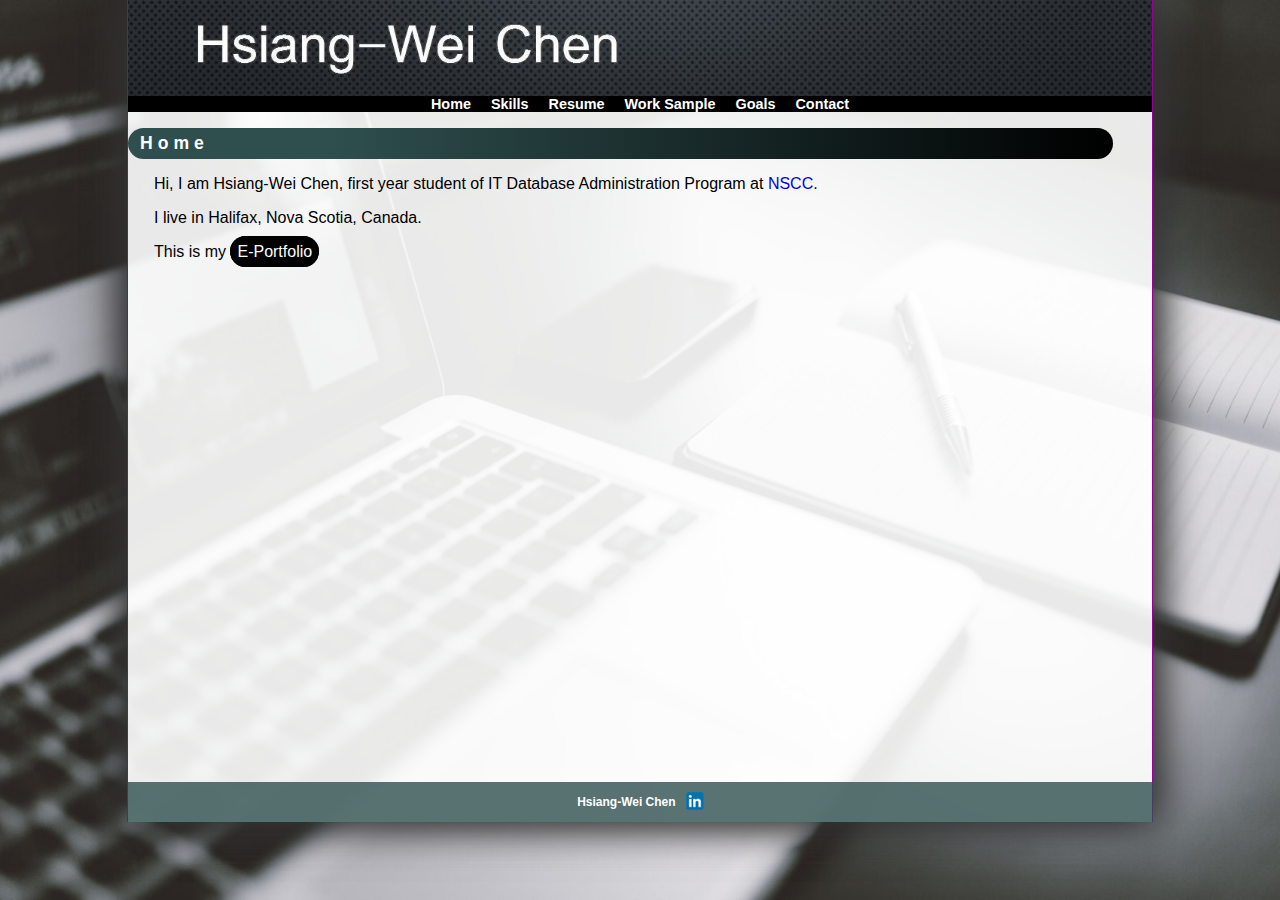
<file: index.html>
<!DOCTYPE html>
<html>
<head>
<!--

    E-Portfolio
    Author: Hsiang-Wei Chen
    Date:  2018-04-02

    Filename:   index.html

-->

    <meta charset="UTF-8">
    <meta name="viewport" content="width=device-width, initial-scale=1" />
    <title>Hsiang-Wei Chen's E-Portfolio</title>
    <link href="style.css" rel="stylesheet" />
</head>
<body>
	<header>
		<img src="logop.jpg" alt="Hsiang-Wei Chen" />
		<nav>
			<a id="navicon" href="#"><img id="navicon" src="dlr_navicon.png" alt="" /></a>
			<ul>
				<li><a href="index.html">Home</a></li>
				<li><a href="skills.html">Skills</a></li>
				<li><a href="resume.html">Resume</a></li>
				<li><a href="work_sample.html">Work Sample</a></li>
				<li><a href="goals.html">Goals</a></li>
				<li><a href="contact.html">Contact</a></li>
			</ul>
		</nav>
	</header>
	<section>
	  <article>
		 <h1>Home</h1>
		 <p>
		 Hi, I am Hsiang-Wei Chen, first year student of IT Database Administration Program at <a href="https://www.nscc.ca/learning_programs/programs/plandescr.aspx?prg=ITDB&pln=ITDBADMIN">NSCC</a>.
		 </p>
		 <p>
		 I live in Halifax, Nova Scotia, Canada.
		 </p>
		 <p>
		 This is my <a class="link" href="skills.html">E-Portfolio</a>
		 </p>
	  </article>
	</section>
	<footer>
		Hsiang-Wei Chen &nbsp; <a href="https://www.linkedin.com/in/hwc-dba/"><img id='linkedinSmall' src="Linkedin2.png" alt="" /></a>
	</footer>
</body>
</html>
</file>
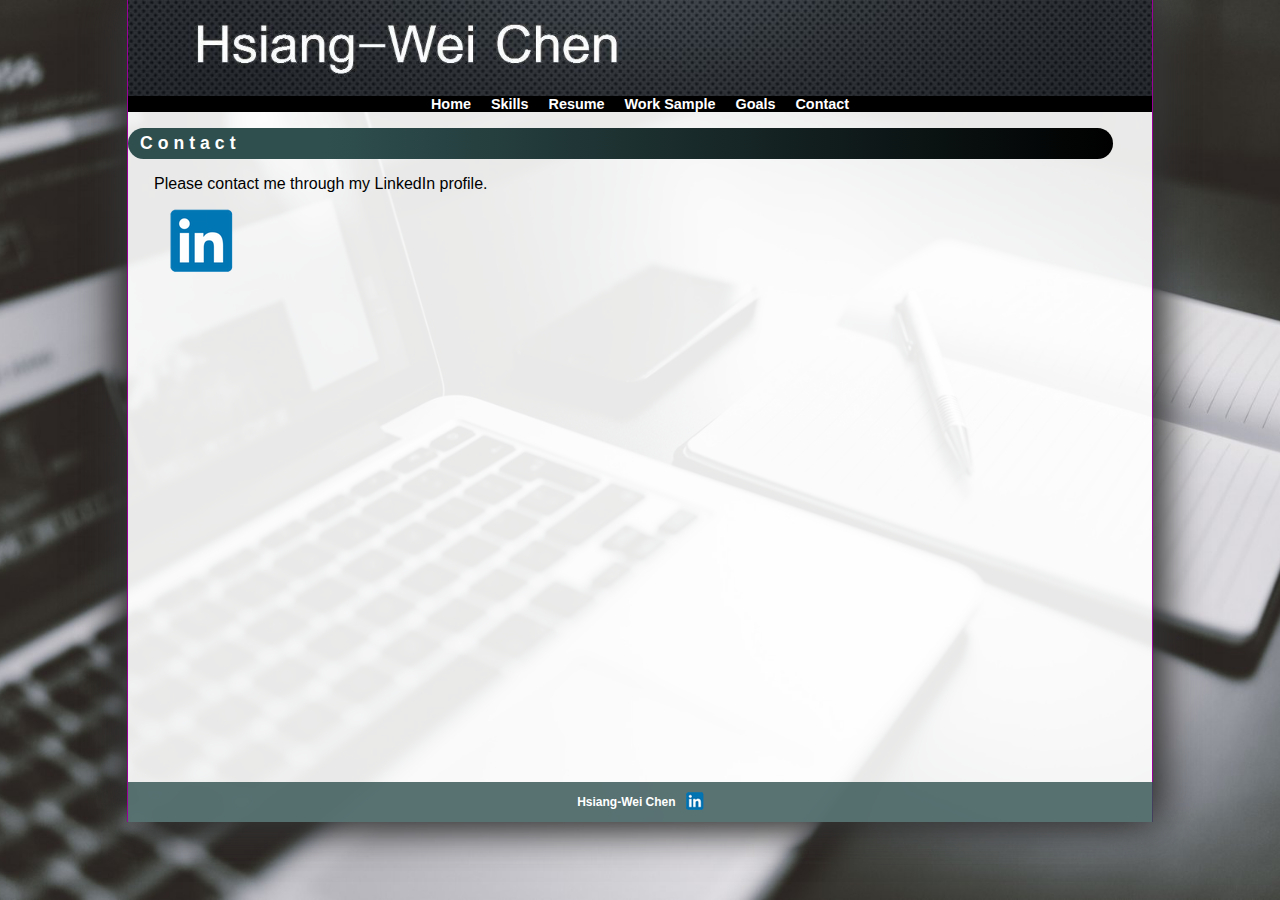
<file: contact.html>
<!DOCTYPE html>
<html>
<head>
<!--

    E-Portfolio
    Author: Hsiang-Wei Chen
    Date:  2018-04-02

    Filename:   contact.html

-->

    <meta charset="UTF-8">
    <meta name="viewport" content="width=device-width, initial-scale=1" />
    <title>Hsiang-Wei Chen's E-Portfolio</title>
    <link href="style.css" rel="stylesheet" />
</head>
<body>
	<header>
		<img src="logop.jpg" alt="Hsiang-Wei Chen" />
		<nav>
			<a id="navicon" href="#"><img src="dlr_navicon.png" alt="" /></a>
			<ul>
				<li><a href="index.html">Home</a></li>
				<li><a href="skills.html">Skills</a></li>
				<li><a href="resume.html">Resume</a></li>
				<li><a href="work_sample.html">Work Sample</a></li>
				<li><a href="goals.html">Goals</a></li>
				<li><a href="contact.html">Contact</a></li>
			</ul>
		</nav>
	</header>
	<section>
	  <article>
		 <h1>Contact</h1>
		 <p>
		 Please contact me through my LinkedIn profile. 
		 </p>
		 <p>
		 <a href="https://www.linkedin.com/in/hwc-dba/"><img id='linkedin' src="Linkedin1.png" alt="" /></a>
		 </p>
	  </article>
	</section>
	<footer>
		Hsiang-Wei Chen &nbsp; <a href="https://www.linkedin.com/in/hwc-dba/"><img id='linkedinSmall' src="Linkedin2.png" alt="" /></a>
	</footer>
</body>
</html>
</file>
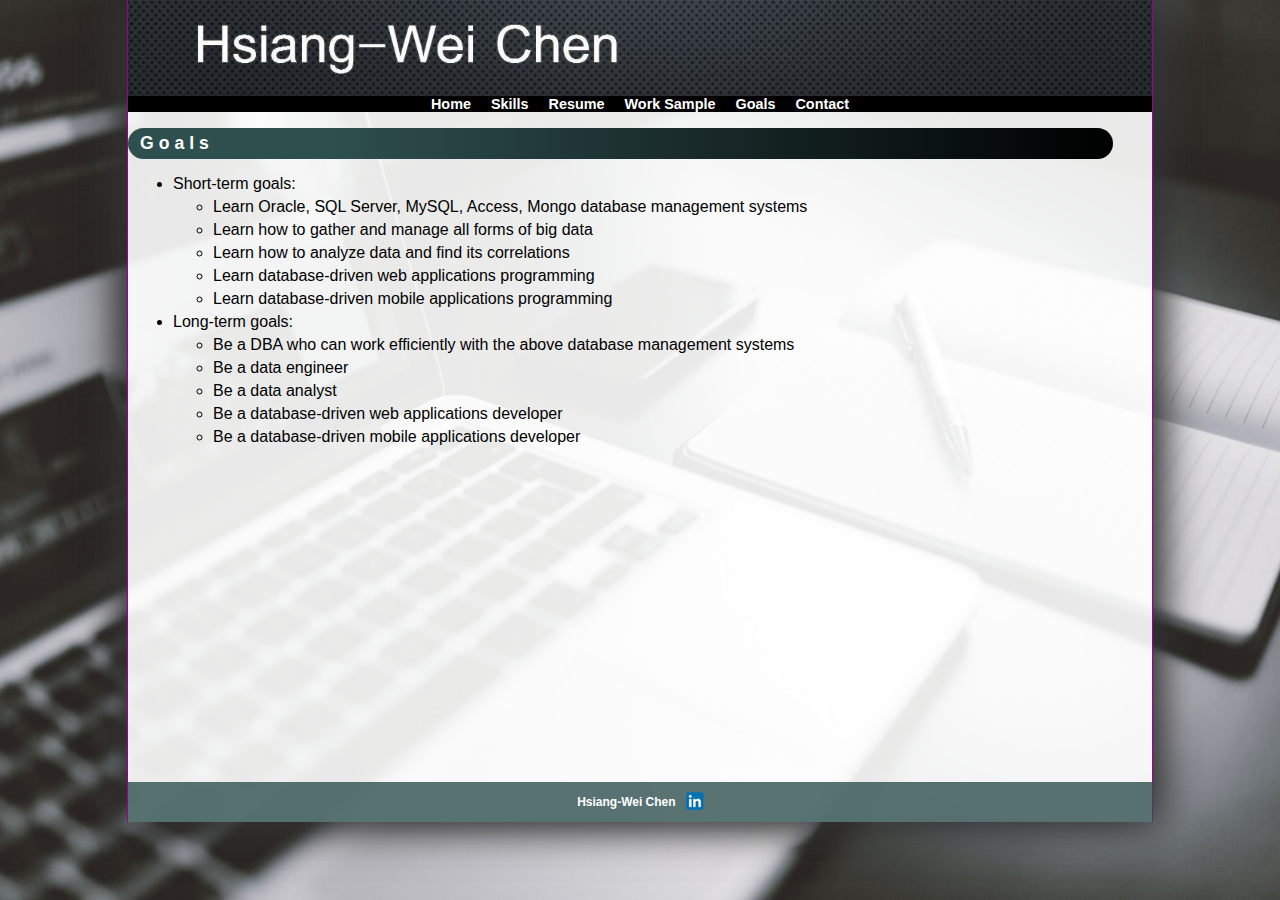
<file: goals.html>
<!DOCTYPE html>
<html>
<head>
<!--

    E-Portfolio
    Author: Hsiang-Wei Chen
    Date:  2018-04-02

    Filename:   goals.html

-->

    <meta charset="UTF-8">
    <meta name="viewport" content="width=device-width, initial-scale=1" />
    <title>Hsiang-Wei Chen's E-Portfolio</title>
    <link href="style.css" rel="stylesheet" />
</head>
<body>
	<header>
		<img src="logop.jpg" alt="Hsiang-Wei Chen" />
		<nav>
			<a id="navicon" href="#"><img src="dlr_navicon.png" alt="" /></a>
			<ul>
				<li><a href="index.html">Home</a></li>
				<li><a href="skills.html">Skills</a></li>
				<li><a href="resume.html">Resume</a></li>
				<li><a href="work_sample.html">Work Sample</a></li>
				<li><a href="goals.html">Goals</a></li>
				<li><a href="contact.html">Contact</a></li>
			</ul>
		</nav>
	</header>
	<section>
	  <article>
		<h1>Goals</h1>
		<ul>
			<li>Short-term goals:</li>
				<ul>
					<li>Learn Oracle, SQL Server, MySQL, Access, Mongo database management systems</li>
					<li>Learn how to gather and manage all forms of big data</li>
					<li>Learn how to analyze data and find its correlations</li>
					<li>Learn database-driven web applications programming</li>
					<li>Learn database-driven mobile applications programming</li>
				</ul>
			<li>Long-term goals:</li>
				<ul>
					<li>Be a DBA who can work efficiently with the above database management systems</li>
					<li>Be a data engineer</li>
					<li>Be a data analyst</li>
					<li>Be a database-driven web applications developer</li>
					<li>Be a database-driven mobile applications developer</li>
				</ul>
		</ul>
	  </article>
	</section>
	<footer>
		Hsiang-Wei Chen &nbsp; <a href="https://www.linkedin.com/in/hwc-dba/"><img id='linkedinSmall' src="Linkedin2.png" alt="" /></a>
	</footer>
</body>
</html>
</file>
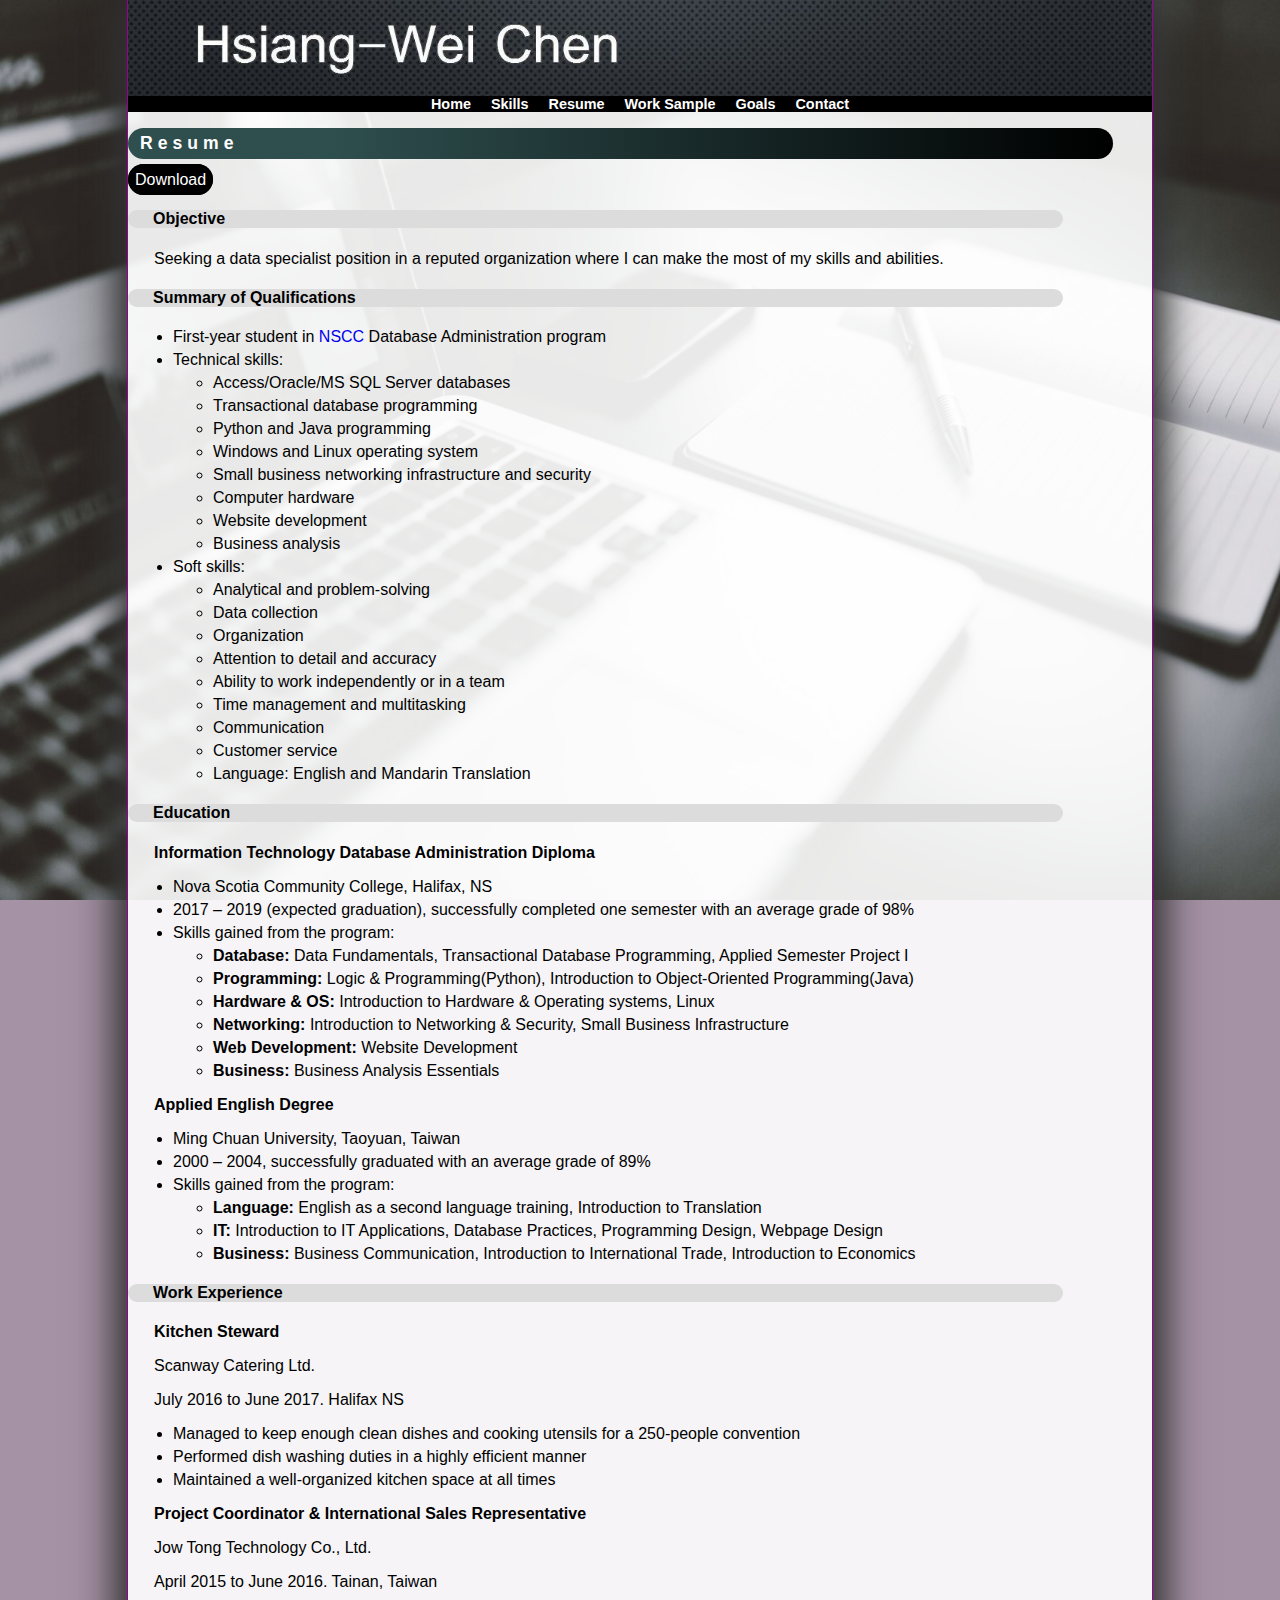
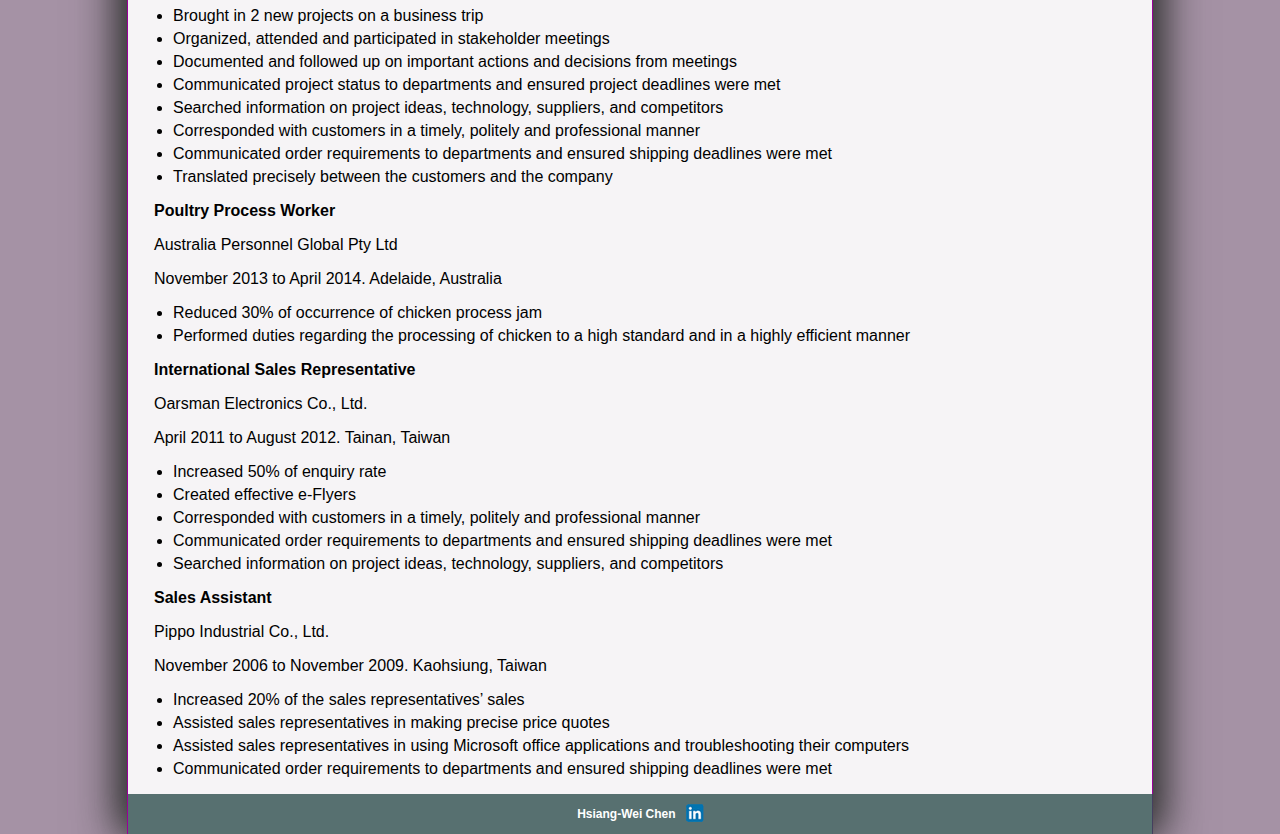
<file: resume.html>
<!DOCTYPE html>
<html>
<head>
<!--

    E-Portfolio
    Author: Hsiang-Wei Chen
    Date:  2018-04-02

    Filename:   resume.html

-->

    <meta charset="UTF-8">
    <meta name="viewport" content="width=device-width, initial-scale=1" />
    <title>Hsiang-Wei Chen's E-Portfolio</title>
    <link href="style.css" rel="stylesheet" />
</head>
<body>
	<header>
		<img src="logop.jpg" alt="Hsiang-Wei Chen" />
		<nav>
			<a id="navicon" href="#"><img src="dlr_navicon.png" alt="" /></a>
			<ul>
				<li><a href="index.html">Home</a></li>
				<li><a href="skills.html">Skills</a></li>
				<li><a href="resume.html">Resume</a></li>
				<li><a href="work_sample.html">Work Sample</a></li>
				<li><a href="goals.html">Goals</a></li>
				<li><a href="contact.html">Contact</a></li>
			</ul>
		</nav>
	</header>
	<section>
	  <article>
		 <h1>Resume</h1>
		 <a class="link" href="Resume Hsiang-Wei Chen.pdf" download="Resume Hsiang-Wei Chen.pdf">Download</a>
		 <h4>Objective</h4>
		 <p>
		 Seeking a data specialist position in a reputed organization where I can make the most of my skills and abilities.
		 </p>
		 <h4>Summary of Qualifications</h4>
		 <ul>
			<li>First-year student in <a href="https://www.nscc.ca/learning_programs/programs/plandescr.aspx?prg=ITDB&pln=ITDBADMIN">NSCC</a> Database Administration program</li>
			<li>Technical skills:</li>
				<ul>
					<li>Access/Oracle/MS SQL Server databases</li>
					<li>Transactional database programming</li>
					<li>Python and Java programming</li>
					<li>Windows and Linux operating system</li>
					<li>Small business networking infrastructure and security</li>
					<li>Computer hardware</li>
					<li>Website development </li>
					<li>Business analysis</li>
				</ul>
			<li>Soft skills:</li>
				<ul>
					<li>Analytical and problem-solving</li>
					<li>Data collection</li>
					<li>Organization</li>
					<li>Attention to detail and accuracy</li>
					<li>Ability to work independently or in a team</li>
					<li>Time management and multitasking</li>
					<li>Communication</li>
					<li>Customer service</li>
					<li>Language: English and Mandarin Translation</li>
				</ul>
		 </ul>
		 <h4>Education</h4>
		 <p>
		 <strong>Information Technology Database Administration Diploma</strong>
		 </p>
		 <ul>
			<li>Nova Scotia Community College, Halifax, NS</li>
			<li>2017 – 2019 (expected graduation), successfully completed one semester with an average grade of 98%</li>
			<li>Skills gained from the program: </li>
				<ul>
					<li><strong>Database:</strong> Data Fundamentals, Transactional Database Programming, Applied Semester Project I</li>
					<li><strong>Programming:</strong> Logic & Programming(Python), Introduction to Object-Oriented Programming(Java)</li>
					<li><strong>Hardware & OS:</strong> Introduction to Hardware & Operating systems, Linux</li>
					<li><strong>Networking:</strong> Introduction to Networking & Security, Small Business Infrastructure</li>
					<li><strong>Web Development:</strong> Website Development</li>
					<li><strong>Business:</strong> Business Analysis Essentials</li>
				</ul>
		 </ul>
		 <p>
		 <strong>Applied English Degree</strong>
		 </p>
		 <ul>
			<li>Ming Chuan University, Taoyuan, Taiwan</li>
			<li>2000 – 2004, successfully graduated with an average grade of 89%</li>
			<li>Skills gained from the program:  </li>
				<ul>
					<li><strong>Language: </strong> English as a second language training, Introduction to Translation</li>
					<li><strong>IT: </strong> Introduction to IT Applications, Database Practices, Programming Design, Webpage Design</li>
					<li><strong>Business: </strong> Business Communication, Introduction to International Trade, Introduction to Economics</li>
				</ul>
		 </ul>
		 <h4>Work Experience</h4>
		 <p>
		 <strong>Kitchen Steward</strong>
		 </p>
		 <p>
		 Scanway Catering Ltd.
		 </p>
		 <p>
		 July 2016 to June 2017. Halifax NS
		 </p>
		 <ul>
			<li>Managed to keep enough clean dishes and cooking utensils for a 250-people convention</li>
			<li>Performed dish washing duties in a highly efficient manner</li>
			<li>Maintained a well-organized kitchen space at all times</li>
		 </ul>
		 <p>
		 <strong>Project Coordinator & International Sales Representative</strong>
		 </p>
		 <p>
		 Jow Tong Technology Co., Ltd.
		 </p>
		 <p>
		 April 2015 to June 2016. Tainan, Taiwan
		 </p>
		 <ul>
			<li>Brought in 2 new projects on a business trip</li>
			<li>Organized, attended and participated in stakeholder meetings</li>
			<li>Documented and followed up on important actions and decisions from meetings</li>
			<li>Communicated project status to departments and ensured project deadlines were met</li>
			<li>Searched information on project ideas, technology, suppliers, and competitors</li>
			<li>Corresponded with customers in a timely, politely and professional manner</li>
			<li>Communicated order requirements to departments and ensured shipping deadlines were met</li>
			<li>Translated precisely between the customers and the company </li>
		 </ul>
		 <p>
		 <strong>Poultry Process Worker</strong>
		 </p>
		 <p>
		 Australia Personnel Global Pty Ltd
		 </p>
		 <p>
		 November 2013 to April 2014. Adelaide, Australia
		 </p>
		 <ul>
			<li>Reduced 30% of occurrence of chicken process jam</li>
			<li>Performed duties regarding the processing of chicken to a high standard and in a highly efficient manner</li>
		 </ul>
		 <p>
		 <strong>International Sales Representative</strong>
		 </p>
		 <p>
		 Oarsman Electronics Co., Ltd.
		 </p>
		 <p>
		 April 2011 to August 2012. Tainan, Taiwan
		 </p>
		 <ul>
			<li>Increased 50% of enquiry rate</li>
			<li>Created effective e-Flyers</li>
			<li>Corresponded with customers in a timely, politely and professional manner</li>
			<li>Communicated order requirements to departments and ensured shipping deadlines were met</li>
			<li>Searched information on project ideas, technology, suppliers, and competitors</li>
		 </ul>
		 <p>
		 <strong>Sales Assistant</strong>
		 </p>
		 <p>
		 Pippo Industrial Co., Ltd.
		 </p>
		 <p>
		 November 2006 to November 2009. Kaohsiung, Taiwan
		 </p>
		 <ul>
			<li>Increased 20% of the sales representatives’ sales</li>
			<li>Assisted sales representatives in making precise price quotes</li>
			<li>Assisted sales representatives in using Microsoft office applications and troubleshooting their computers</li>
			<li>Communicated order requirements to departments and ensured shipping deadlines were met</li>
		 </ul>
	  </article>
	</section>
	<footer>
		Hsiang-Wei Chen &nbsp; <a href="https://www.linkedin.com/in/hwc-dba/"><img id='linkedinSmall' src="Linkedin2.png" alt="" /></a>
	</footer>
</body>
</html>
</file>
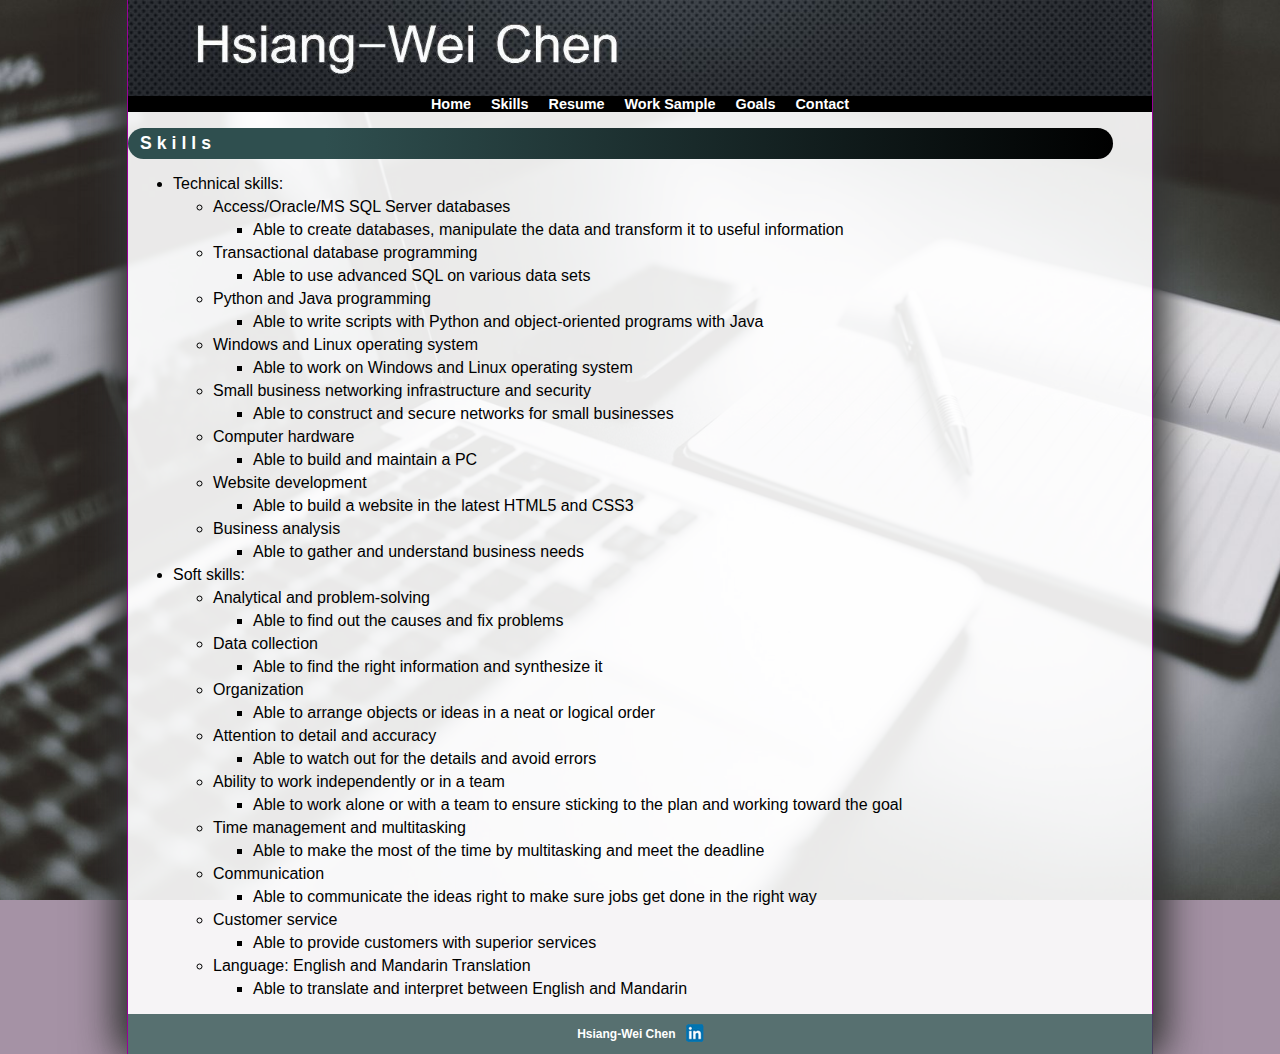
<file: skills.html>
<!DOCTYPE html>
<html>
<head>
<!--

    E-Portfolio
    Author: Hsiang-Wei Chen
    Date:  2018-04-02

    Filename:   skills.html

-->

    <meta charset="UTF-8">
    <meta name="viewport" content="width=device-width, initial-scale=1" />
    <title>Hsiang-Wei Chen's E-Portfolio</title>
    <link href="style.css" rel="stylesheet" />
</head>
<body>
	<header>
		<img src="logop.jpg" alt="Hsiang-Wei Chen" />
		<nav>
			<a id="navicon" href="#"><img src="dlr_navicon.png" alt="" /></a>
			<ul>
				<li><a href="index.html">Home</a></li>
				<li><a href="skills.html">Skills</a></li>
				<li><a href="resume.html">Resume</a></li>
				<li><a href="work_sample.html">Work Sample</a></li>
				<li><a href="goals.html">Goals</a></li>
				<li><a href="contact.html">Contact</a></li>
			</ul>
		</nav>
	</header>
	<section>
	  <article>
		<h1>Skills</h1>
		<ul>
			<li>Technical skills:</li>
				<ul>
					<li>Access/Oracle/MS SQL Server databases</li>
						<ul>
							<li>Able to create databases, manipulate the data and transform it to useful information</li>
						</ul>
					<li>Transactional database programming</li>
						<ul>
							<li>Able to use advanced SQL on various data sets</li>
						</ul>
					<li>Python and Java programming</li>
						<ul>
							<li>Able to write scripts with Python and object-oriented programs with Java</li>
						</ul>
					<li>Windows and Linux operating system</li>
						<ul>
							<li>Able to work on Windows and Linux operating system</li>
						</ul>
					<li>Small business networking infrastructure and security</li>
						<ul>
							<li>Able to construct and secure networks for small businesses</li>
						</ul>
					<li>Computer hardware</li>
						<ul>
							<li>Able to build and maintain a PC</li>
						</ul>
					<li>Website development</li>
						<ul>
							<li>Able to build a website in the latest HTML5 and CSS3</li>
						</ul>
					<li>Business analysis</li>
						<ul>
							<li>Able to gather and understand business needs</li>
						</ul>
				</ul>
			<li>Soft skills:</li>
				<ul>
					<li>Analytical and problem-solving</li>
						<ul>
							<li>Able to find out the causes and fix problems</li>
						</ul>
					<li>Data collection</li>
						<ul>
							<li>Able to find the right information and synthesize it</li>
						</ul>
					<li>Organization</li>
						<ul>
							<li>Able to arrange objects or ideas in a neat or logical order</li>
						</ul>
					<li>Attention to detail and accuracy</li>
						<ul>
							<li>Able to watch out for the details and avoid errors</li>
						</ul>
					<li>Ability to work independently or in a team</li>
						<ul>
							<li>Able to work alone or with a team to ensure sticking to the plan and working toward the goal</li>
						</ul>
					<li>Time management and multitasking</li>
						<ul>
							<li>Able to make the most of the time by multitasking and meet the deadline</li>
						</ul>
					<li>Communication</li>
						<ul>
							<li>Able to communicate the ideas right to make sure jobs get done in the right way</li>
						</ul>
					<li>Customer service</li>
						<ul>
							<li>Able to provide customers with superior services</li>
						</ul>
					<li>Language: English and Mandarin Translation</li>
						<ul>
							<li>Able to translate and interpret between English and Mandarin</li>
						</ul>
				</ul>
		</ul>
	  </article>
	</section>
	<footer>
		Hsiang-Wei Chen &nbsp; <a href="https://www.linkedin.com/in/hwc-dba/"><img id='linkedinSmall' src="Linkedin2.png" alt="" /></a>
	</footer>
</body>
</html>
</file>
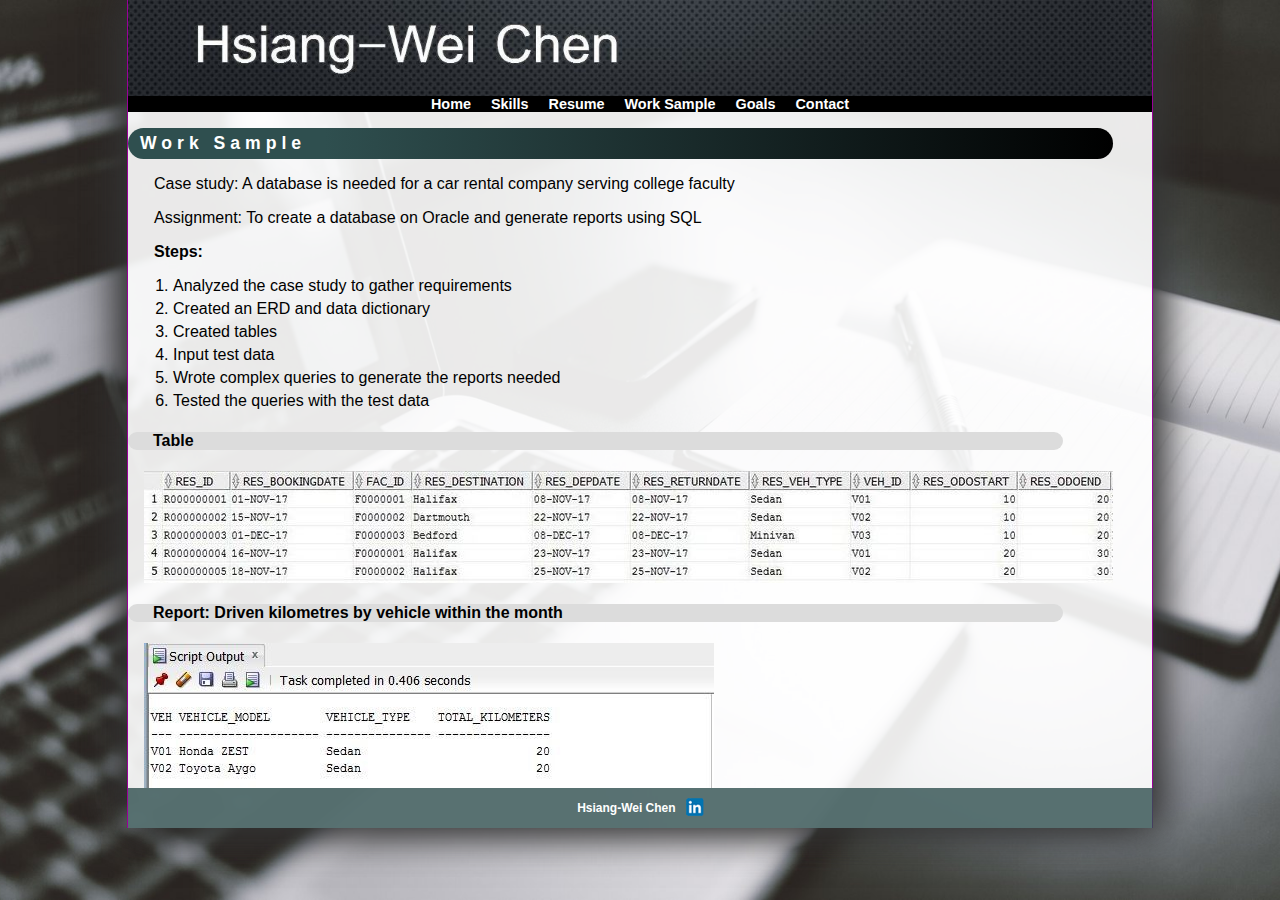
<file: work_sample.html>
<!DOCTYPE html>
<html>
<head>
<!--

    E-Portfolio
    Author: Hsiang-Wei Chen
    Date:  2018-04-02

    Filename:   work_sample.html

-->

    <meta charset="UTF-8">
    <meta name="viewport" content="width=device-width, initial-scale=1" />
    <title>Hsiang-Wei Chen's E-Portfolio</title>
    <link href="style.css" rel="stylesheet" />
</head>
<body>
	<header>
		<img src="logop.jpg" alt="Hsiang-Wei Chen" />
		<nav>
			<a id="navicon" href="#"><img src="dlr_navicon.png" alt="" /></a>
			<ul>
				<li><a href="index.html">Home</a></li>
				<li><a href="skills.html">Skills</a></li>
				<li><a href="resume.html">Resume</a></li>
				<li><a href="work_sample.html">Work Sample</a></li>
				<li><a href="goals.html">Goals</a></li>
				<li><a href="contact.html">Contact</a></li>
			</ul>
		</nav>
	</header>
	<section>
	  <article>
		 <h1>Work Sample</h1>
		 <p>
		 Case study: A database is needed for a car rental company serving college faculty
		 </p>
		 <p>
		 Assignment: To create a database on Oracle and generate reports using SQL
		 </p>
		 <p><strong>Steps:</strong></p>
		 <ol>
			<li>Analyzed the case study to gather requirements</li>
			<li>Created an ERD and data dictionary</li>
			<li>Created tables</li>
			<li>Input test data</li>
			<li>Wrote complex queries to generate the reports needed</li>
			<li>Tested the queries with the test data</li>
		 </ol>
		 <h4>Table</h4>
		 <img class="link" src="table.jpg" alt="" />
		 <a class="link1" href="table.jpg">Click to see the table</a>
		 <h4>Report: Driven kilometres by vehicle within the month</h4>
		 <img class="link" src="report.jpg" alt="" />
		 <a class="link1" href="report.jpg">Click to see the report</a>
	   </article>
	</section>
	<footer>
		Hsiang-Wei Chen &nbsp; <a href="https://www.linkedin.com/in/hwc-dba/"><img id='linkedinSmall' src="Linkedin2.png" alt="" /></a>
	</footer>
</body>
</html>
</file>
<file: style.css>
@charset "utf-8";

/*

    E-Portfolio
    Author: Hsiang-Wei Chen
    Date:  2018-04-02

    Filename:   style.css

*/

html {
    background: url(black-and-white-blur-gray-34088.jpg) center center / cover repeat fixed, rgb(165, 146, 165);
    font-family: Verdana, Geneva, sans-serif;
	height: 100%;
}

body {
   background-color: rgba(255, 255, 255, 0.9); 
   margin: 0px auto;
   min-width: 200px;
   max-width: 1024px;   
   width: 100%;
   box-shadow: rgb(51, 51, 51) 10px 0px 40px,  rgb(51, 51, 51) -10px 0px 40px;
   border-left: 1px solid rgb(153, 0, 153);
   border-right: 1px solid rgb(153, 0, 153);
}

/* Flex Layout */

body {
   display: -webkit-flex;
   display: flex;
   -webkit-flex-flow: column nowrap;
   flex-flow: column nowrap;
}

header, footer {
   width: 100%;
}

section {
   -webkit-flex: 1 1 60%;
   flex: 1 1 660px;
}

/* Header styles */

body header > img {
   display: block;
   width: 100%;
}

header {
	margin-bottom: 10px;
}

/* Navigation list styles */

header nav ul {
   background-color: black;
}

header nav ul {
	padding: 0px;
	margin: 0px;
}

header nav ul li {
   font-size: 0.9em; 
   font-weight: bold;
   padding: 0px 10px;
   list-style-type: none;
}

header nav ul li a {
   color: white;
   display: block;
   width: 100%;
   text-decoration: none;
}

header nav ul li a:hover {
   color: white;
   background-color: rgb(169, 169, 169);
}

/* Navicon styles */

image#navicon {
	padding: 0px;
	margin: 0px;
}

a#navicon {
   display: none;
}

/* h1 styles */

section h1 {
   color: white;
   background: linear-gradient(to right, rgb(47, 79, 79) 20%, black);
   border-radius: 20px;
   font-size: 1.1em;
   letter-spacing: 5px;
   padding: 5px 0px 5px 12px;
   margin-top: 6px;
   width: 95%;
}

/* h4 styles */

section h4 {
   color: black;
   background: rgb(220, 220, 220);
   border-radius: 10px;
   width: 90%;
   text-indent: 12px;
   padding-left: 13px;
}

/* paragraph styles */

section p {
	padding-left: 26px;
}

/* list styles */

section li {
	margin: 5px;
}

/* anchor styles */

section a.link {
	border: 2px solid black;
	background-color: black;
	color: white;
	border-radius: 1em/1em;
	text-decoration: none;
	padding: 5px;
}

section a.link:hover {
   color: black;
   background-color: yellow;
}

a {
	text-decoration: none;
}

a.link1 {
	margin-left: 26px;
}

/* Image styles */

section img {
	margin-left: 1em;
}

img#linkedinSmall{
	position: relative;
	top: 4px;
}

/* Footer styles */   

footer {
   color: white;    
   background: rgba(47, 79, 79, 0.8);  
   font-size: 0.75em;  
   font-weight: bold;
   font-style: normal;
   height: 30px;
   line-height: 30px;
   text-align: center;
   padding: 5px;
   width: 99.1%;
}


/* ===============================
   Mobile Styles: 0px to 480px 
   ===============================
*/
@media only screen and (max-width: 480px) {

   section {
      width: 100%;
   }
   
   a#navicon {
      display: block;
   }
   
   header nav ul {
      display: none;
   }
   
   header nav ul li {
      font-size: 1em;
      line-height: 1.3em;
      height: 1.3em;
   }
   
   a#navicon:hover+ul, header nav ul:hover {
      display: block;
   }
   
   img.link {
		display: none;
	}
   
   a.link1 {
	   display: block;
   }
}

/* ============================================
   Tablet Styles: 481px and greater 
   ============================================
*/

@media only screen and (min-width: 481px) {

	img.link {
		display: none;
	}
	
	a.link1 {
	   display: block;
   }
}

/* =================================
	Desktop Styles: 769px and greater
   =================================
*/

@media only screen and (min-width: 769px) {
   
   header nav ul {
      display: -webkit-flex;
      display: flex;
      -webkit-flex-flow: row nowrap;
      flex-flow: row nowrap;
      -webkit-justify-content: center;
      justify-content: center;
   }
   
   header nav ul li {
      -webkit-flex: 1 1 auto;
      flex: 0 1 auto;
   }
   
   img.link {
		display: block;
	}
   
   a.link1 {
	   display: none;
   }
   
}
</file>
